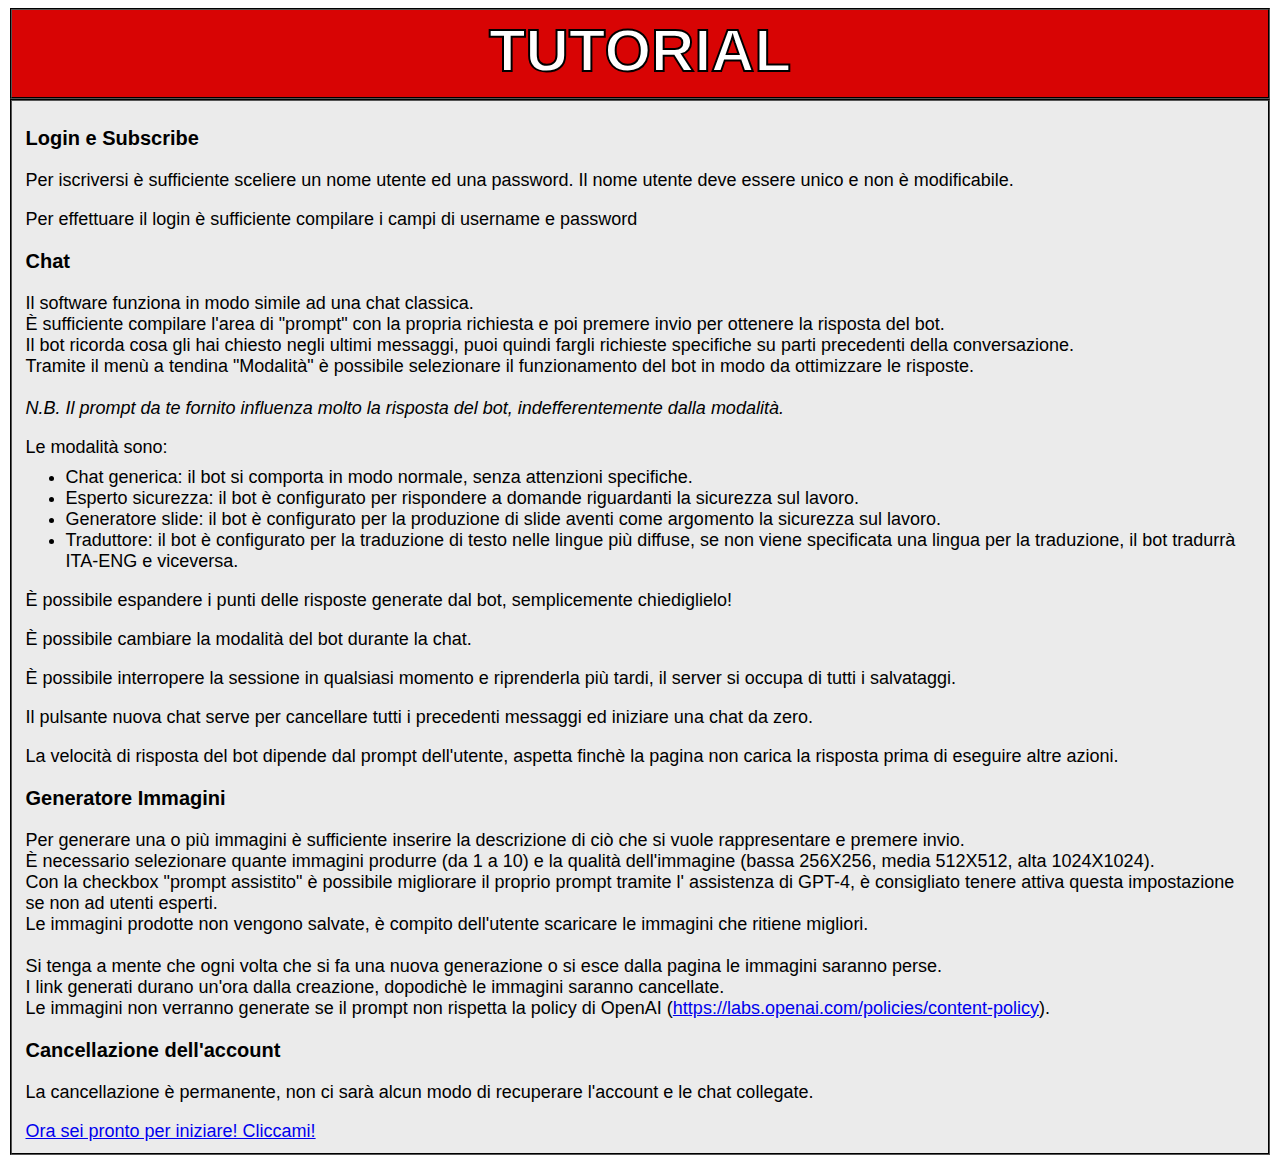
<file: templates/tutorial.html>
<!doctype html>
<html style="height:100%;background-color:#ffffff">
   <script>
   </script>
    <head>
        <link rel="stylesheet" href="../static/style.css">
        <title>Tutorial</title>
     </head>
   <body style="font-family: Helvetica, sans-serif; font-size: 18px;">
    <fieldset class="boxTitle"><div style = "-webkit-text-stroke: 2px black;font-size: 60px; color:white; text-align: center;font-weight:900;">TUTORIAL</div></fieldset>
    <fieldset style="background-color:#EBEBEB;border-color:black ;">
	    <p style="font-weight:bold;font-size:20px";> Login e Subscribe </p>
	    <p> Per iscriversi è sufficiente sceliere un nome utente ed una password. Il nome utente deve essere unico e non è modificabile.</p>
	    <p> Per effettuare il login è sufficiente compilare i campi di username e password </p>
	    <p style="font-weight:bold;font-size:20px";> Chat </p>
            <p> Il software funziona in modo simile ad una chat classica.<br>
            È sufficiente compilare l'area di "prompt" con la propria richiesta e poi premere invio per ottenere la risposta del bot.<br>
            Il bot ricorda cosa gli hai chiesto negli ultimi messaggi, puoi quindi fargli richieste specifiche su parti precedenti della conversazione.<br>
            Tramite il menù a tendina "Modalità" è possibile selezionare il funzionamento del bot in modo da ottimizzare le risposte. <br><br>
            <i>N.B. Il prompt da te fornito influenza molto la risposta del bot, indefferentemente dalla modalità.</i>
            </p>
            <p>Le modalità sono:
                <ul style="margin-top:-1vh;">
                    <li>Chat generica: il bot si comporta in modo normale, senza attenzioni specifiche.</li>
                    <li>Esperto sicurezza: il bot è configurato per rispondere a domande riguardanti la sicurezza sul lavoro.</li>
                    <li>Generatore slide: il bot è configurato per la produzione di slide aventi come argomento la sicurezza sul lavoro.</li>
                    <li>Traduttore: il bot è configurato per la traduzione di testo nelle lingue più diffuse, se non viene specificata una lingua per la traduzione, il bot tradurrà ITA-ENG e viceversa.</li>
                </ul>
            </p>
            <p>È possibile espandere i punti delle risposte generate dal bot, semplicemente chiediglielo!
            </p>
            <p>È possibile cambiare la modalità del bot durante la chat.
            </p>
            <p>È possibile interropere la sessione in qualsiasi momento e riprenderla più tardi, il server si occupa di tutti i salvataggi. 
            </p>
            <p>Il pulsante nuova chat serve per cancellare tutti i precedenti messaggi ed iniziare una chat da zero.
            </p>
	    <p>La velocità di risposta del bot dipende dal prompt dell'utente, aspetta finchè la pagina non carica la risposta prima di eseguire altre azioni.
            </p>

        <p style="font-weight:bold;font-size:20px";>Generatore Immagini </p>
        <p>Per generare una o più immagini è sufficiente inserire la descrizione di ciò che si vuole rappresentare e premere invio.<br>
        È necessario selezionare quante immagini produrre (da 1 a 10) e la qualità dell'immagine (bassa 256X256, media 512X512, alta 1024X1024).<br>
        Con la checkbox "prompt assistito" è possibile migliorare il proprio prompt tramite l' assistenza di GPT-4, è consigliato tenere attiva questa impostazione se non ad utenti esperti.<br>
        Le immagini prodotte non vengono salvate, è compito dell'utente scaricare le immagini che ritiene migliori. <br><br>
        Si tenga a mente che ogni volta che si fa una nuova generazione o si esce dalla pagina le immagini saranno perse.<br>
        I link generati durano un'ora dalla creazione, dopodichè le immagini saranno cancellate.<br>
        Le immagini non verranno generate se il prompt non rispetta la policy di OpenAI (<a href="https://labs.openai.com/policies/content-policy">https://labs.openai.com/policies/content-policy</a>).</p>

        <p style="font-weight:bold;font-size:20px;">Cancellazione dell'account </p>

        <p>La cancellazione è permanente, non ci sarà alcun modo di recuperare l'account e le chat collegate.</p>

        <a href="http://localhost:5000/login">Ora sei pronto per iniziare! Cliccami!</a>
    </fieldset>
   </body>
</html>
</file>
<file: static/style.css>
.button {
background-color: #212429;
color: white;
font-weight:bold;
padding: 15px 32px;
text-align: center;
text-decoration: none;
display: inline-block;
font-size: 16px;
margin: 4px 2px;
cursor: pointer;
border-width: 2px;
border-color: black;
border-radius: 8px;
font-weight: bold;
}

.logOutButton {
background-color: #D80404;
color: white;
font-weight:bold;
padding: 15px 32px;
text-align: center;
text-decoration: none;
display: inline-block;
font-size: 16px;
margin: 4px 2px;
cursor: pointer;
border-width: 2px;
border-color: black;
border-radius: 8px;
font-weight: bold;
}

.select{
background-color: #212429;
color: white;
font-weight:bold;
padding: 15px 20px;
text-align: center;
text-decoration: none;
display: inline-block;
font-size: 16px;
margin: 4px 4px;
border-width: 2px;
border-color: black;
border-radius: 8px;
font-weight: bold;
}

.textarea{
font-family: Helvetica, sans-serif;
font-weight:400;
background-color: #D5D5D5;
height:5rem; 
width:50vw; 
resize:none;
font-size: 16px;
border-width: 2px;
border-color: black;
border-radius: 8px;
}

.boxUser{
display:inline-block;
position: relative;
margin-left:30vw;
margin-top:2.5vh;
background-color:#646C7D;
border-radius: 8px;
border-width: 2px;
border-color: black;
}

.boxBot{
display:inline-block;
position: relative;
margin-top: 2vh;
margin-right:30vw;
background-color:#212429;
border-radius: 8px;
border-width: 2px;
border-color: black;
}

.boxError{
background-color:#fcd703;
}

.boxTitle{
background-color:#D80404;
border-color: black;
color: white
}

.boxInput{
position: sticky;
bottom: 0;
}


/* i tre stili "input" sono per creare una custom checkbox */
input[type="checkbox"] {
-webkit-appearance: none;
appearance: none;
background-color: white;
margin-top: 2vh;

font: inherit;
color: black;
width: 1.15em;
height: 1.15em;
border: 0.15em solid black;
border-radius: 0.15em;
transform: translateY(-0.075em);

display: grid;
place-content: center;
}

input[type="checkbox"]::before {
content: "";
width: 0.65em;
height: 0.65em;
clip-path: polygon(14% 44%, 0 65%, 50% 100%, 100% 16%, 80% 0%, 43% 62%);
transform: scale(0);
transform-origin: bottom left;
transition: 120ms transform ease-in-out;
box-shadow: inset 1em 1em var(--form-control-color);
/* Windows High Contrast Mode */
background-color: CanvasText;
}

input[type="checkbox"]:checked::before {
transform: scale(1);
}

a.button {
    -webkit-appearance: button;
    -moz-appearance: button;
    appearance: button;
    
    width:10vw;

    background-color: #212429;
    color: white;
    font-weight:bold;
    padding: 15px 32px;
    text-align: center;
    text-decoration: none;
    display: inline-block;
    font-size: 20px;
    margin: 4px 2px;
    cursor: pointer;
    border-width: 2px;
    border-color: black;
    border-radius: 8px;
    font-weight: bold;
 }

 .logo{
    width: 24vw;
    height:auto;
 }
 
 .deleteButton {
    background-color:#D80404;
    color: white;
    font-weight:bold;
    padding: 15px 32px;
    text-align: center;
    text-decoration: none;
    display: inline-block;
    font-size: 20px;
    margin: 4px 2px;
    cursor: pointer;
    border-width: 2px;
    border-color: black;
    border-radius: 8px;
    font-weight: bold;
 }
</file>
